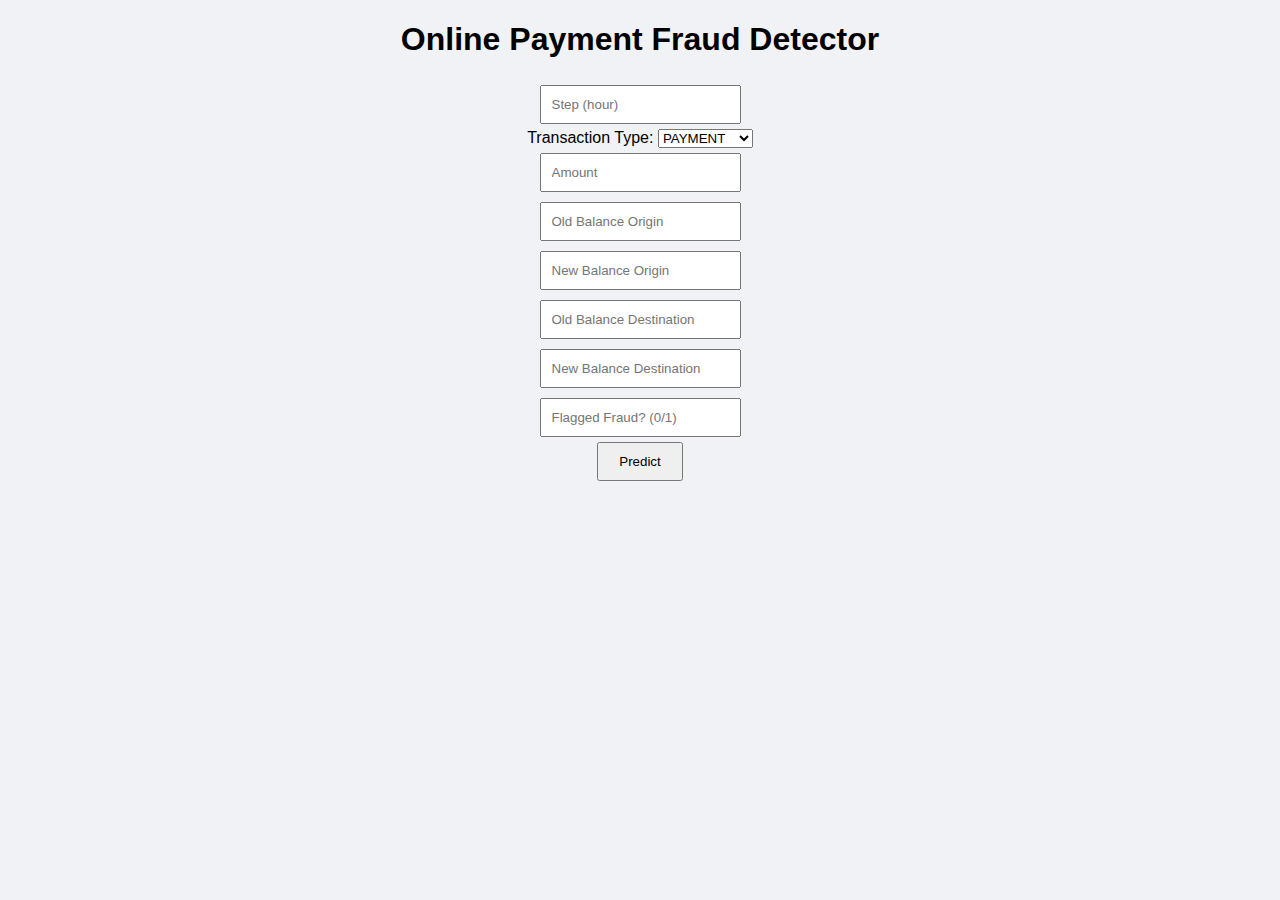
<file: templates/index.html>
<!DOCTYPE html>
<html>
<head><title>Fraud Detection</title><link rel="stylesheet" href="/static/style.css"></head>
<body>
<h1>Online Payment Fraud Detector</h1>
<form action="/predict" method="post">
    <input type="number" name="step" placeholder="Step (hour)" required><br>

    <label>Transaction Type:</label>
<select name="type" required>
      <option>PAYMENT</option>
      <option>TRANSFER</option>
      <option>CASH_OUT</option>
      <option>CASH_IN</option>
      <option>DEBIT</option>
    </select><br>

    <input type="number" step="any" name="amount" placeholder="Amount" required><br>
    <input type="number" step="any" name="oldbalanceOrg" placeholder="Old Balance Origin" required><br>
    <input type="number" step="any" name="newbalanceOrig" placeholder="New Balance Origin" required><br>
    <input type="number" step="any" name="oldbalanceDest" placeholder="Old Balance Destination" required><br>
    <input type="number" step="any" name="newbalanceDest" placeholder="New Balance Destination" required><br>
    <input type="number" name="isFlaggedFraud" placeholder="Flagged Fraud? (0/1)" required><br>

    <button type="submit">Predict</button>
  </form>
</body>
</html>
</file>
<file: static/style.css>
body {
    font-family: Arial, sans-serif;
    text-align: center;
    background-color: #f0f2f5;
}

form {
    margin-top: 20px;
}

input {
    padding: 10px;
    margin: 5px;
}

button {
    padding: 10px 20px;
}
</file>
